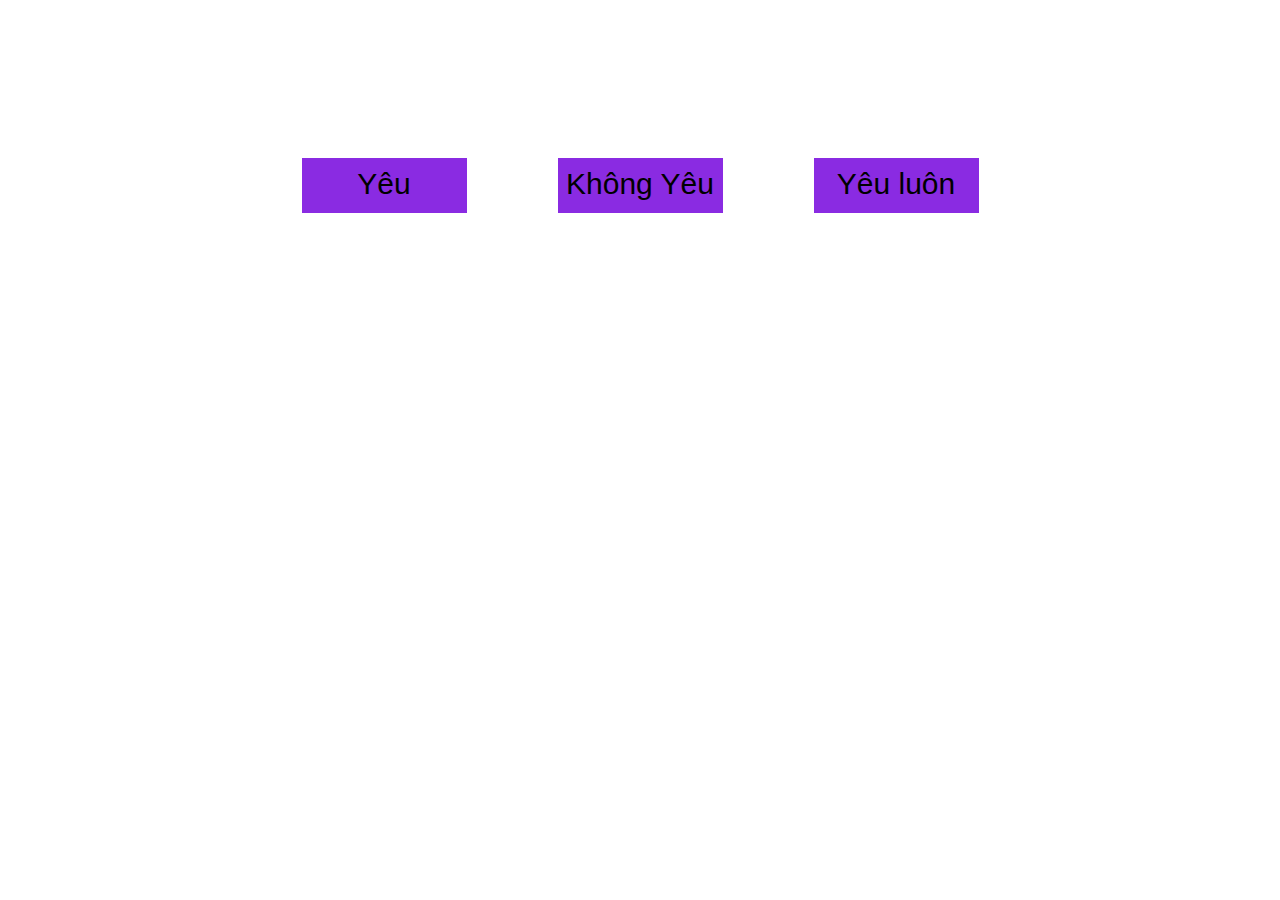
<file: nghịch.html>
<!DOCTYPE html>
<html>
<head>
	<title>Yêu Hay Không Yêu</title>
</head>
<style type="text/css">
	*{
		padding: 0;
		margin: 0;
	}
	body{
		 font-family:"Helvetica Neue",Helvetica,Arial, Sans-serif;
	}
	h1{
		width: 500px;
    height: auto;
    margin: 0 auto;
    font-size: 50px;
    overflow: hidden;
    padding: 50px;
    text-align: center;
    color: white;
	}
	.container{
		background-image: url(https://lazi.vn/uploads/users/avatar/1515736190_ytrai_tim.jpg);
		height: 600px;
	}
	.hi{
		width: 60%;
		margin: 0 auto;
		display: flex;
		justify-content: space-around;
	}
	.yeu	 {
			width: 165px;
    height: 55px;
    background: blueviolet;
    text-align: center;
    line-height: 52px;
    font-size: 30px;
	}
    .kyeu{
    width: 165px !important;
    height: 55px !important;
    background: blueviolet;
    text-align: center;
    line-height: 52px;
    font-size: 30px;
    text-decoration: none;
    color: black;
    }
    .kyeu a{
    	text-decoration: none;
    	color: black;
    }
	.kyeu a:first-child{
		display: none;
		text-decoration: none;
    color: black;
	}
	.kyeu:hover a:first-child {
		display: block;
	}
	.kyeu:hover a:last-child {
		display: none;
	}
</style>
<body>
	<div class="container">
		<h1>Yêu mình không</h1>
		<div class="hi">
			<div class="yeu">Yêu</div>
			<div class="kyeu">
				<a href="#">Yêu</a>
				<a href="#">Không Yêu</a>
			</div>
			<div class="yeu">Yêu luôn</div>
		</div>
	</div>
</body>
</html>
</file>
